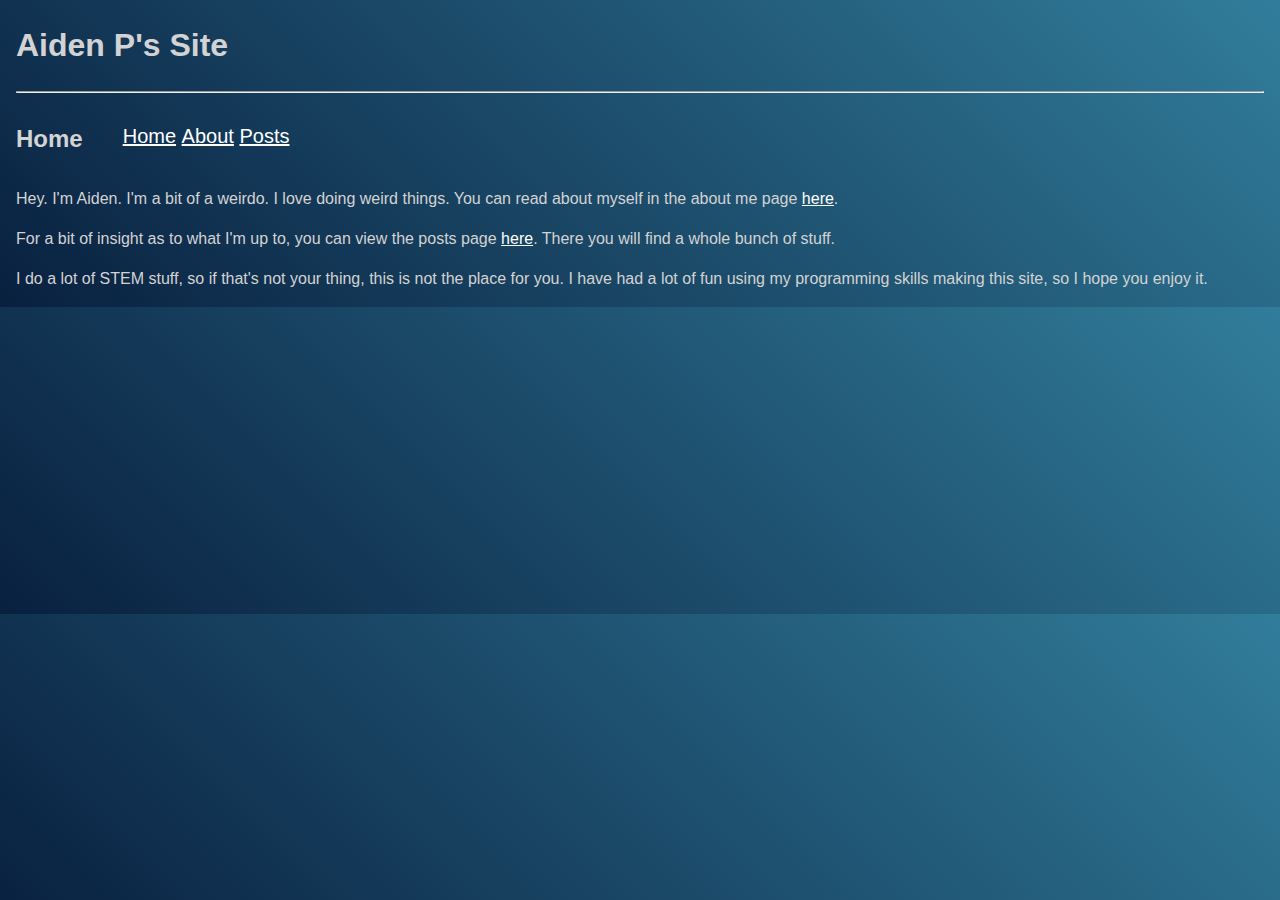
<file: index.html>
<!DOCTYPE html>
<html lang="en">
  <head>
    <meta charset="utf-8" />
    <meta name="viewport" content="width=device-width, initial-scale=1" />
    <link rel="icon" href="https://cdn.glitch.global/6fff105e-4e2a-4b20-97c4-877fc6e30eb2/favicon.ico?v=1690987336920" />
    <title>Aiden P's Site</title>
    <link rel="stylesheet" href="style.css" />
    <script src="/script.js" defer></script>
  </head>
  <body>
    <h1>Aiden P's Site</h1>
    <hr />
    <div id="nav">
      <ul>
        <li><a href="index.html" class="selected">Home</a></li>
        <li><a href="about.html">About</a></li>
        <li><a href="posts/posts.html">Posts</a></li>
      </ul>
    </div>
    <div id="currentPage">
      <h2>Home</h2>
    </div>
    <div id="content">
      

    <p>
      Hey. I'm Aiden. I'm a bit of a weirdo. I love doing weird things. You can
      read about myself in the about me page <a href="about.html">here</a>.
    </p>
    <p>
      For a bit of insight as to what I'm up to, you can view the posts page
      <a href="posts/posts.html">here</a>. There you will find a whole bunch of
      stuff.
    </p>
    <p>
      I do a lot of STEM stuff, so if that's not your thing, this is not the place for you. I have had a lot of fun using my programming skills making this site, so I hope you enjoy it. 
    </p>
    </div>
  </body>
</html>
</file>
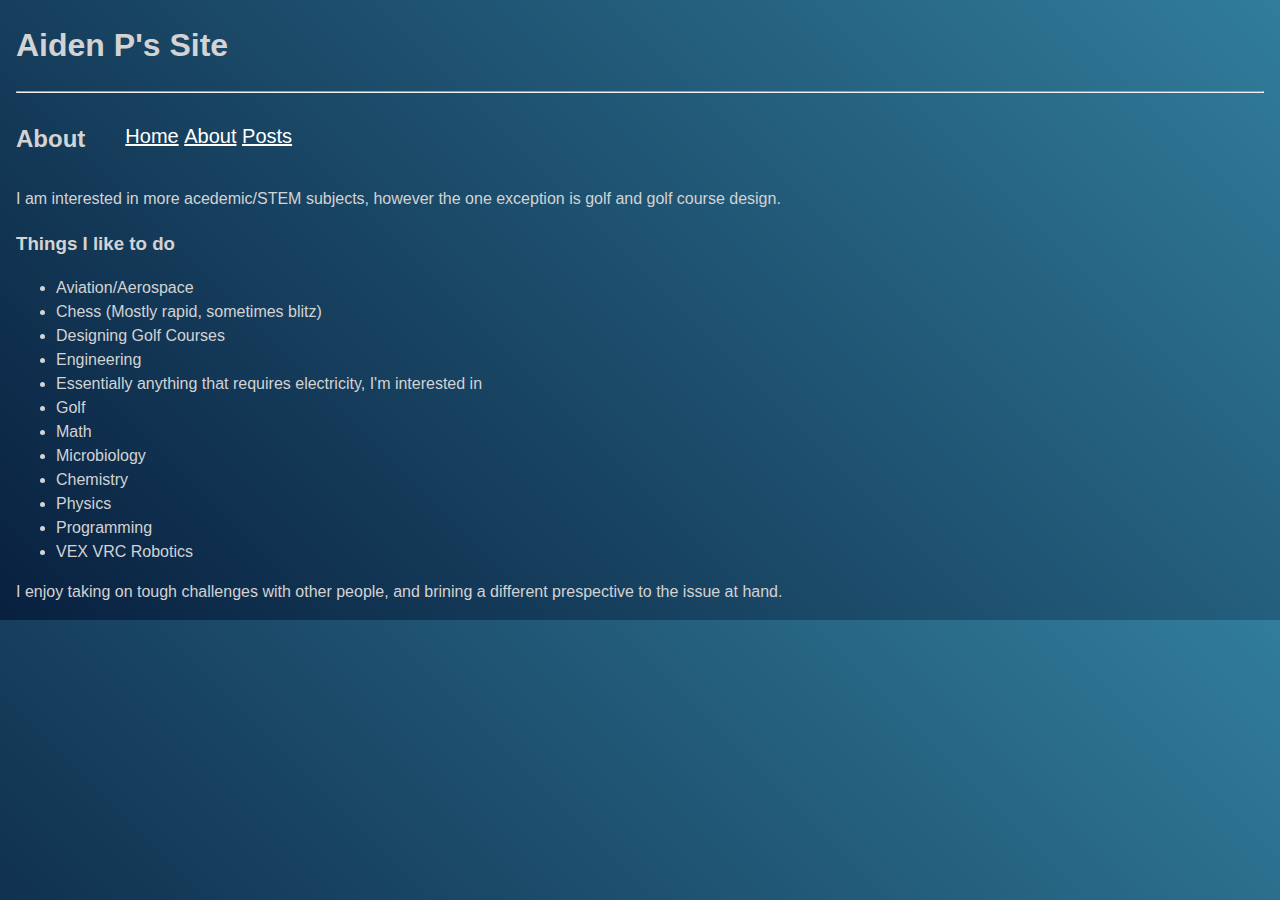
<file: about.html>
<!DOCTYPE html>
<html lang="en-US">
  <head>
    <meta charset="utf-8" />
    <meta name="viewport" content="width=device-width, initial-scale=1" />
    <link rel="icon" href="https://cdn.glitch.global/6fff105e-4e2a-4b20-97c4-877fc6e30eb2/favicon.ico?v=1690987336920" />
    <title>Aiden P's Site</title>
    <link rel="stylesheet" href="style.css" />

    <script src="/script.js" defer></script>
  </head>
  <body>
     <h1>Aiden P's Site</h1>
    <hr />
    <div id="nav">
      <ul>
        <li><a href="index.html" class="selected">Home</a></li>
        <li><a href="about.html">About</a></li>
        <li><a href="posts/posts.html">Posts</a></li>
      </ul>
    </div>
    <div id="currentPage">
      <h2>About</h2>
    </div>
    <div id="content">
      <p>
        I am interested in more acedemic/STEM subjects, however the one exception is
        golf and golf course design.
      </p>
      <h3>Things I like to do</h3>
      <ul>
        <li>Aviation/Aerospace</li>
        <li>Chess (Mostly rapid, sometimes blitz)</li>
        <li>Designing Golf Courses</li>
        <li>Engineering</li>
        <li>
          Essentially anything that requires electricity, I'm interested in
        </li>
        <li>Golf</li>
        <li>Math</li>
        <li>Microbiology</li>
        <li>Chemistry</li>
        <li>Physics</li>
        <li>Programming</li>
        <li>VEX VRC Robotics</li>
      </ul>
      <p>
        I enjoy taking on tough challenges with other people, and brining a different prespective to the issue at hand. 
      </p>
    </div>
  </body>
</html>
</file>
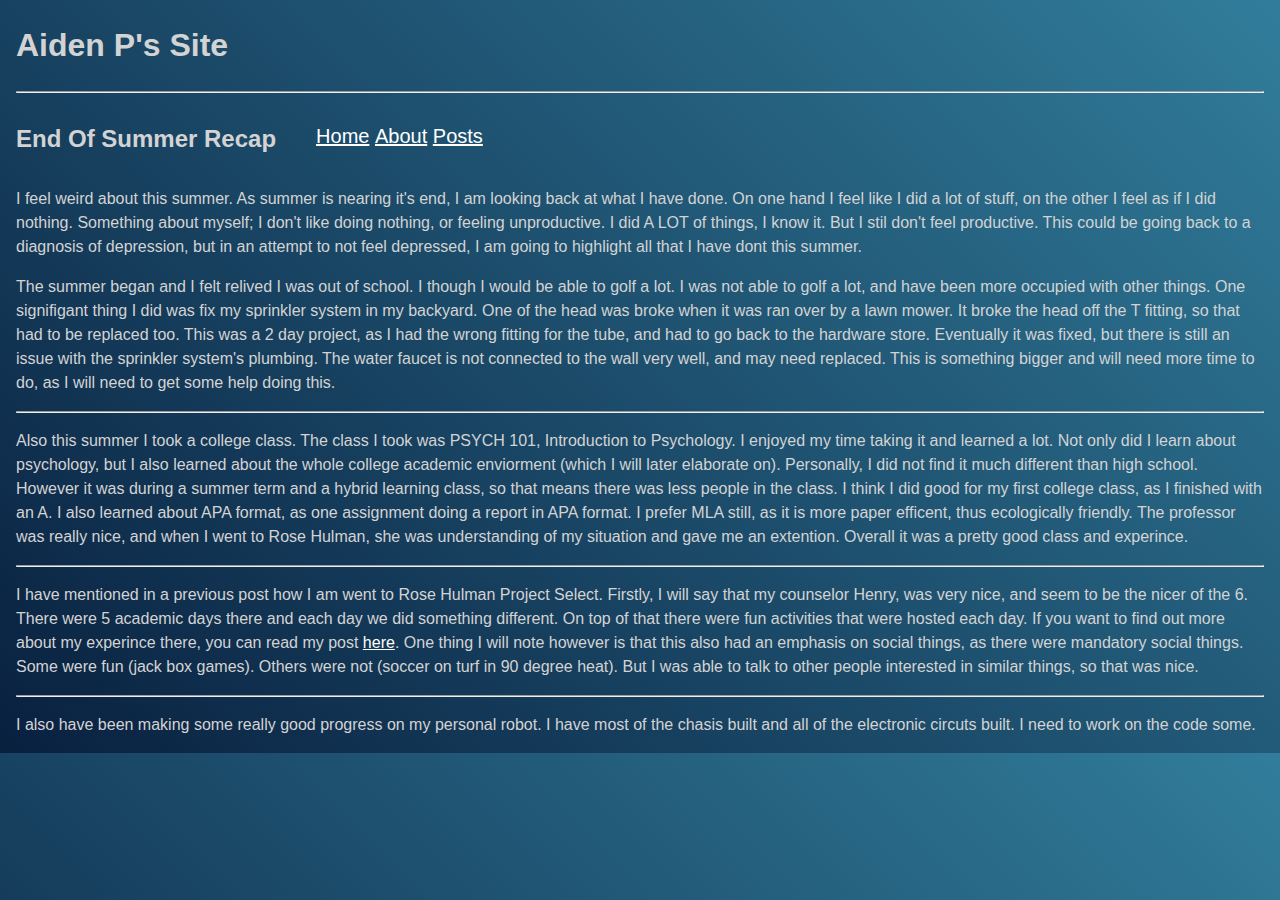
<file: posts/endofsummer23.html>
<!DOCTYPE html>
<html lang="en">
  <head>
    <meta charset="utf-8" />
    <meta name="viewport" content="width=device-width, initial-scale=1" />
    <link rel="icon" href="https://cdn.glitch.global/6fff105e-4e2a-4b20-97c4-877fc6e30eb2/favicon.ico?v=1690987336920" />
    <title>Aiden P's Site</title>
    <link rel="stylesheet" href="/style.css" />
    <script src="/script.js" defer></script>
  </head>
  <body>
    <h1>Aiden P's Site</h1>
    <hr />
    <div id="nav">
      <ul>
        <li><a href="../index.html" class="selected">Home</a></li>
        <li><a href="about.html">About</a></li>
        <li><a href="../posts/posts.html">Posts</a></li>
      </ul>
    </div>
    <div id="currentPage">
      <h2>End Of Summer Recap</h2>
    </div>
    <div id="content">
      <p>
        I feel weird about this summer. As summer is nearing it's end, I am
        looking back at what I have done. On one hand I feel like I did a lot of
        stuff, on the other I feel as if I did nothing. Something about myself;
        I don't like doing nothing, or feeling unproductive. I did A LOT of
        things, I know it. But I stil don't feel productive. This could be going
        back to a diagnosis of depression, but in an attempt to not feel
        depressed, I am going to highlight all that I have dont this summer.
      </p>
      <p>
        The summer began and I felt relived I was out of school. I though I
        would be able to golf a lot. I was not able to golf a lot, and have been
        more occupied with other things. One signifigant thing I did was fix my
        sprinkler system in my backyard. One of the head was broke when it was
        ran over by a lawn mower. It broke the head off the T fitting, so that
        had to be replaced too. This was a 2 day project, as I had the wrong
        fitting for the tube, and had to go back to the hardware store.
        Eventually it was fixed, but there is still an issue with the sprinkler
        system's plumbing. The water faucet is not connected to the wall very
        well, and may need replaced. This is something bigger and will need more
        time to do, as I will need to get some help doing this.
      </p>
      <hr />
      <p>
        Also this summer I took a college class. The class I took was PSYCH 101,
        Introduction to Psychology. I enjoyed my time taking it and learned a
        lot. Not only did I learn about psychology, but I also learned about the
        whole college academic enviorment (which I will later elaborate on).
        Personally, I did not find it much different than high school. However
        it was during a summer term and a hybrid learning class, so that means
        there was less people in the class. I think I did good for my first
        college class, as I finished with an A. I also learned about APA format,
        as one assignment doing a report in APA format. I prefer MLA still, as
        it is more paper efficent, thus ecologically friendly. The professor was
        really nice, and when I went to Rose Hulman, she was understanding of my
        situation and gave me an extention. Overall it was a pretty good class
        and experince.
      </p>
      <hr />
      <p>
        I have mentioned in a previous post how I am went to Rose Hulman Project
        Select. Firstly, I will say that my counselor Henry, was very nice, and
        seem to be the nicer of the 6. There were 5 academic days there and each
        day we did something different. On top of that there were fun activities
        that were hosted each day. If you want to find out more about my
        experince there, you can read my post
        <a href="projectselect.html">here</a>. One thing I will note however is
        that this also had an emphasis on social things, as there were mandatory
        social things. Some were fun (jack box games). Others were not (soccer
        on turf in 90 degree heat). But I was able to talk to other people
        interested in similar things, so that was nice.
      </p>
      <hr />
      <p>
        I also have been making some really good progress on my personal robot. I have most of the chasis built and all of the electronic circuts built. I need to work on the code some.
      </p>
    </div>
  </body>
</html>
</file>
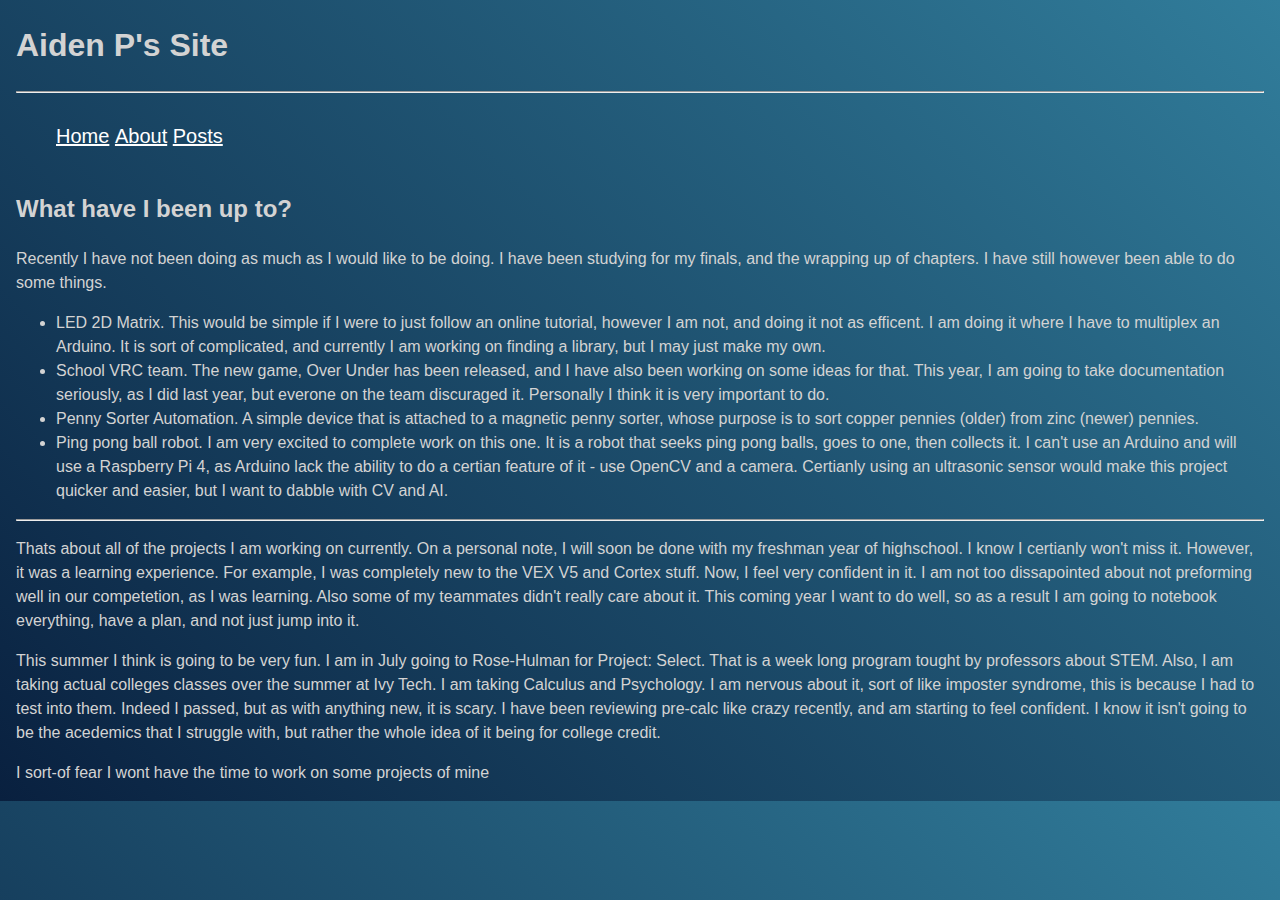
<file: posts/may23recents.html>
<!DOCTYPE html>
<html lang="en">
  <head>
    <meta charset="utf-8" />
    <meta name="viewport" content="width=device-width, initial-scale=1" />
    <link rel="icon" href="https://cdn.glitch.global/6fff105e-4e2a-4b20-97c4-877fc6e30eb2/favicon.ico?v=1690987336920" />
    <title>Aiden P's Site</title>
    <link rel="stylesheet" href="/style.css" />
    <script src="/script.js" defer></script>
  </head>
  <body>
    <h1>Aiden P's Site</h1>
    <hr />
    <div id="nav">
      <ul>
        <li><a href="../index.html">Home</a></li>
        <li><a href="../about.html">About</a></li>
        <li><a href="../../posts/posts.html" class="selected">Posts</a></li>
      </ul>
    </div>
    <h2>What have I been up to?</h2>
    <p>
      Recently I have not been doing as much as I would like to be doing. I have
      been studying for my finals, and the wrapping up of chapters. I have still
      however been able to do some things.
    </p>
    <ul>
      <li>
        LED 2D Matrix. This would be simple if I were to just follow an online
        tutorial, however I am not, and doing it not as efficent. I am doing it
        where I have to multiplex an Arduino. It is sort of complicated, and
        currently I am working on finding a library, but I may just make my own.
      </li>
      <li>
        School VRC team. The new game, Over Under has been released, and I have
        also been working on some ideas for that. This year, I am going to take
        documentation seriously, as I did last year, but everone on the team
        discuraged it. Personally I think it is very important to do.
      </li>
      <li>
        Penny Sorter Automation. A simple device that is attached to a magnetic
        penny sorter, whose purpose is to sort copper pennies (older) from zinc
        (newer) pennies.
      </li>
      <li>
        Ping pong ball robot. I am very excited to complete work on this one. It
        is a robot that seeks ping pong balls, goes to one, then collects it. I
        can't use an Arduino and will use a Raspberry Pi 4, as Arduino lack the
        ability to do a certian feature of it - use OpenCV and a camera.
        Certianly using an ultrasonic sensor would make this project quicker and
        easier, but I want to dabble with CV and AI.
      </li>
    </ul>
    <hr />
    <p>
      Thats about all of the projects I am working on currently. On a personal
      note, I will soon be done with my freshman year of highschool. I know I
      certianly won't miss it. However, it was a learning experience. For
      example, I was completely new to the VEX V5 and Cortex stuff. Now, I feel
      very confident in it. I am not too dissapointed about not preforming well
      in our competetion, as I was learning. Also some of my teammates didn't
      really care about it. This coming year I want to do well, so as a result I
      am going to notebook everything, have a plan, and not just jump into it.
    </p>
    <p>
      This summer I think is going to be very fun. I am in July going to
      Rose-Hulman for Project: Select. That is a week long program tought by
      professors about STEM. Also, I am taking actual colleges classes over the
      summer at Ivy Tech. I am taking Calculus and Psychology. I am nervous
      about it, sort of like imposter syndrome, this is because I had to test
      into them. Indeed I passed, but as with anything new, it is scary. I have
      been reviewing pre-calc like crazy recently, and am starting to feel
      confident. I know it isn't going to be the acedemics that I struggle with,
      but rather the whole idea of it being for college credit.
    </p>
    <p>
      I sort-of fear I wont have the time to work on some projects of mine
    </p>
  </body>
</html>
</file>
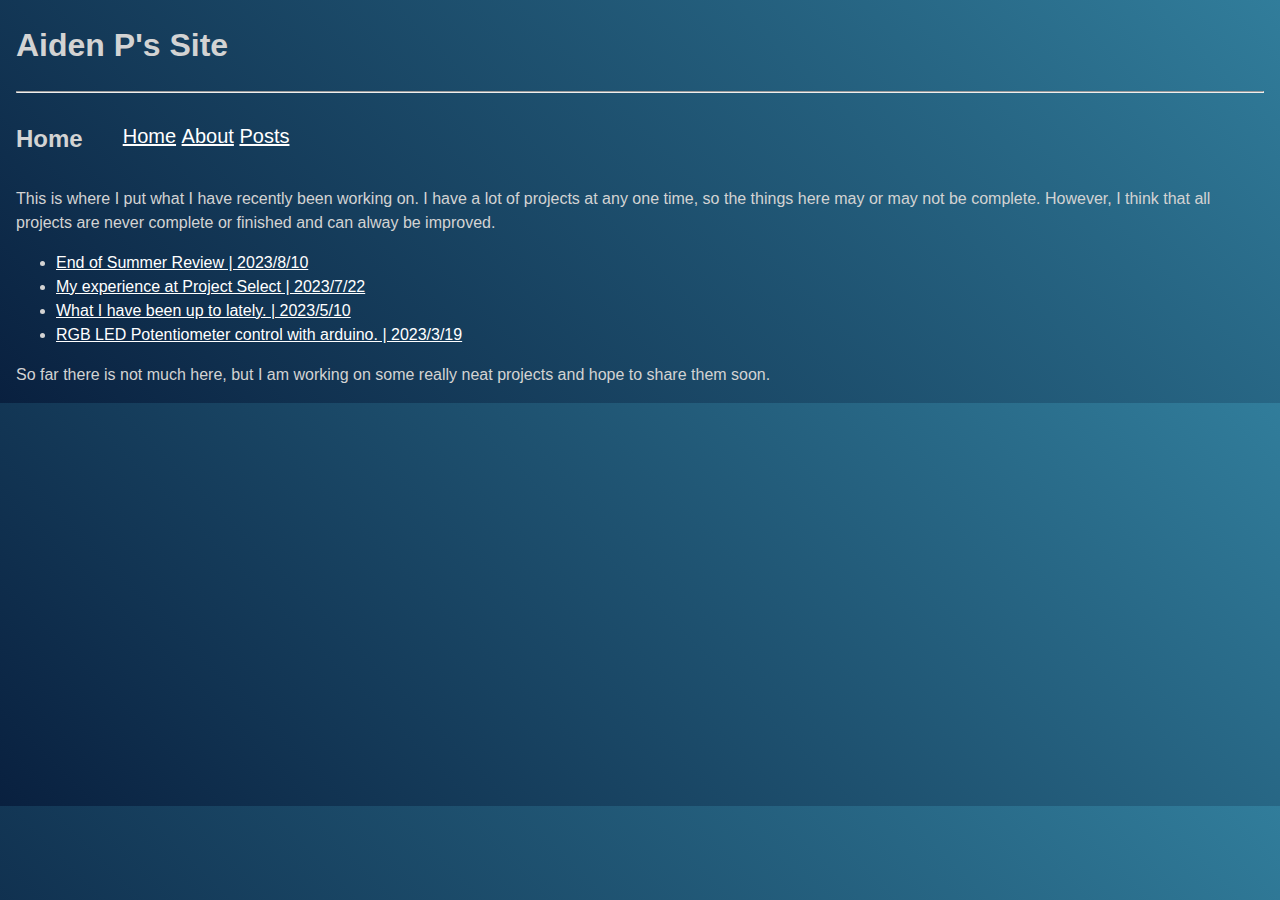
<file: posts/posts.html>
<!DOCTYPE html>
<html lang="en">
  <head>
    <meta charset="utf-8" />
    <meta name="viewport" content="width=device-width, initial-scale=1" />
    <link
      rel="icon"
      href="https://cdn.glitch.global/6fff105e-4e2a-4b20-97c4-877fc6e30eb2/favicon.ico?v=1690987336920"
    />
    <title>Aiden P's Site</title>
    <link rel="stylesheet" href="/style.css" />
    <script src="/script.js" defer></script>
  </head>
  <body>
    <h1>Aiden P's Site</h1>
    <hr />
    <div id="nav">
      <ul>
        <li><a href="../index.html" class="selected">Home</a></li>
        <li><a href="about.html">About</a></li>
        <li><a href="../posts/posts.html">Posts</a></li>
      </ul>
    </div>
    <div id="currentPage">
      <h2>Home</h2>
    </div>
    <div id="content">
      <p>
        This is where I put what I have recently been working on. I have a lot
        of projects at any one time, so the things here may or may not be
        complete. However, I think that all projects are never complete or
        finished and can alway be improved.
      </p>
      <ul>
        <li>
          <a href="endofsummer23.html">End of Summer Review | 2023/8/10</a>
        </li>
        <li>
          <a href="projectselect.html"
            >My experience at Project Select | 2023/7/22</a
          >
        </li>
        <li>
          <a href="may23recents.html"
            >What I have been up to lately. | 2023/5/10</a
          >
        </li>
        <li>
          <a href="rgb-led.html"
            >RGB LED Potentiometer control with arduino. | 2023/3/19</a
          >
        </li>
      </ul>
      <p>
        So far there is not much here, but I am working on some really neat
        projects and hope to share them soon.
      </p>
    </div>
  </body>
</html>
</file>
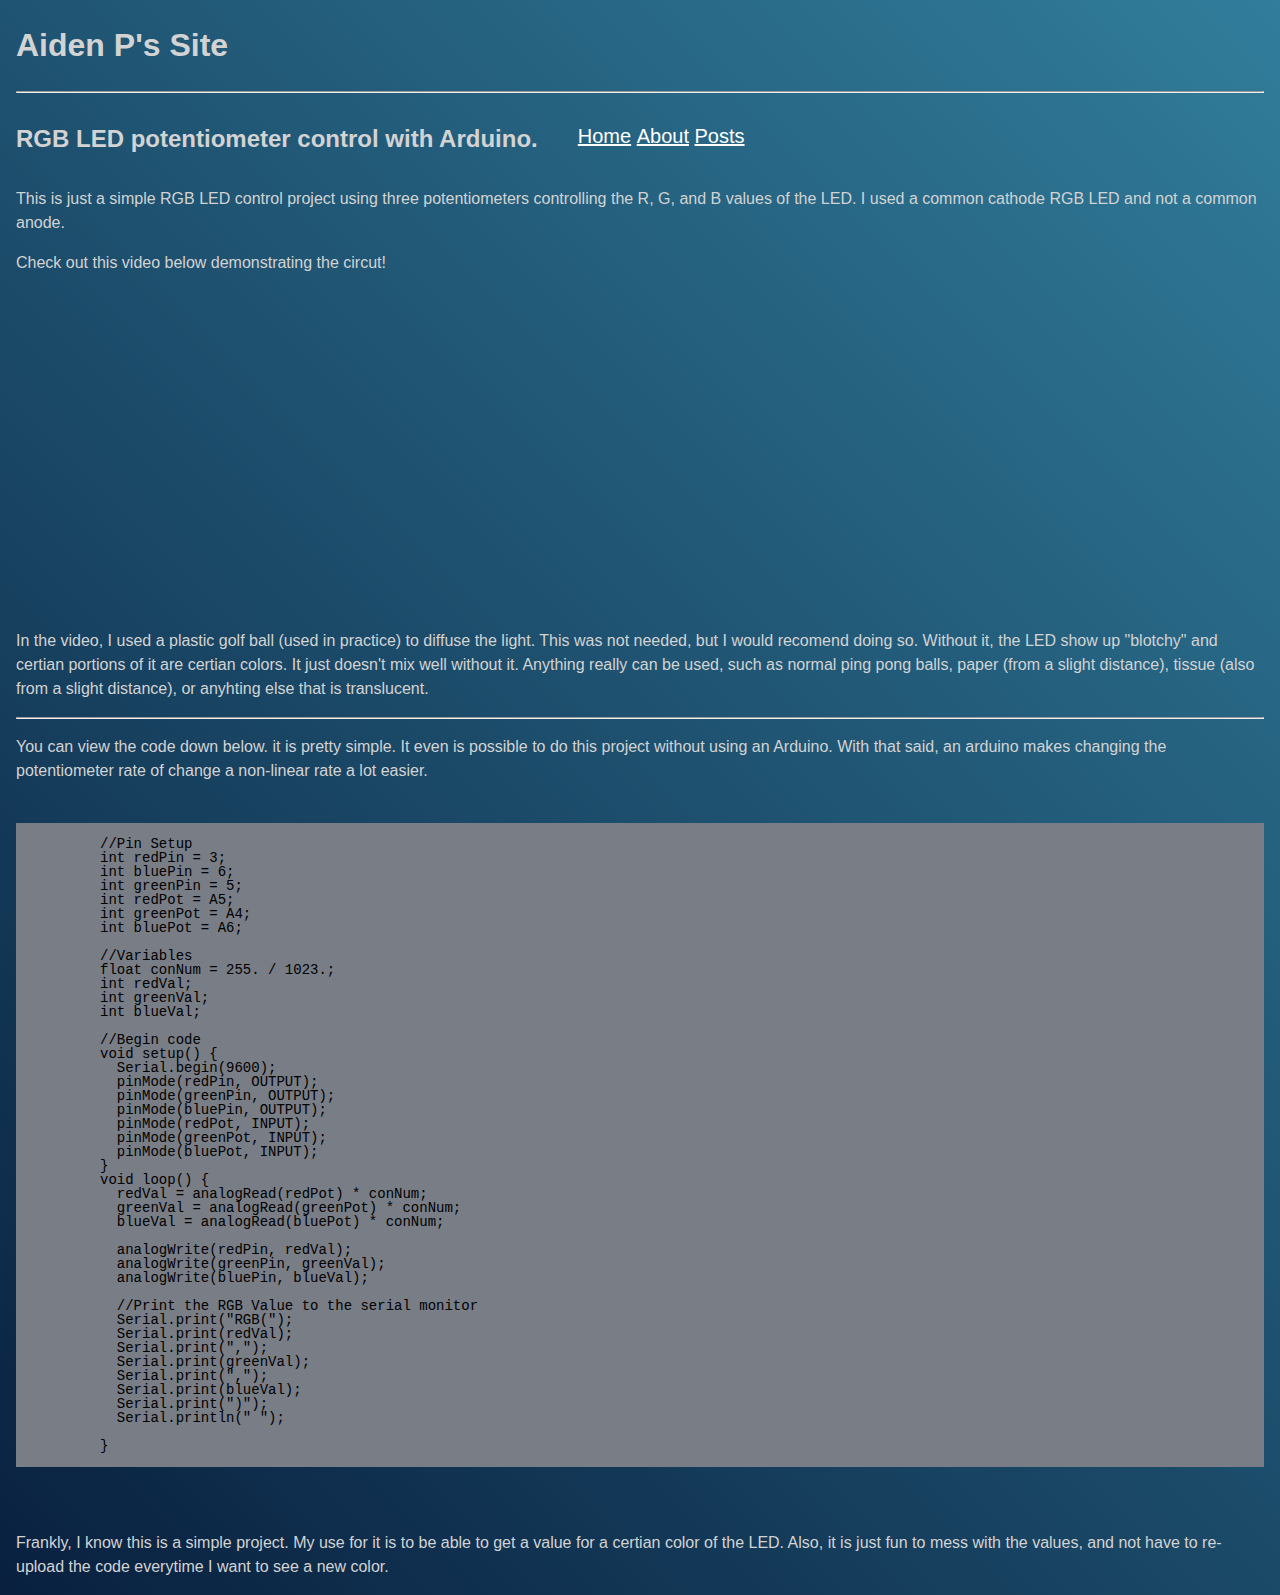
<file: posts/rgb-led.html>
<!DOCTYPE html>
<html lang="en">
  <head>
    <meta charset="utf-8" />
    <meta name="viewport" content="width=device-width, initial-scale=1" />
    <link rel="icon" href="https://cdn.glitch.global/6fff105e-4e2a-4b20-97c4-877fc6e30eb2/favicon.ico?v=1690987336920" />
    <title>Aiden P's Site</title>
    <link rel="stylesheet" href="/style.css" />
    <script src="/script.js" defer></script>
  </head>
  <body>
     <h1>Aiden P's Site</h1>
    <hr />
    <div id="nav">
      <ul>
        <li><a href="../index.html" class="selected">Home</a></li>
        <li><a href="about.html">About</a></li>
        <li><a href="../posts/posts.html">Posts</a></li>
      </ul>
    </div>
    <div id="currentPage">
      <h2>RGB LED potentiometer control with Arduino.</h2>
    </div>
    <div id="content">
      <p>
        This is just a simple RGB LED control project using three potentiometers
        controlling the R, G, and B values of the LED. I used a common cathode
        RGB LED and not a common anode.
      </p>
      <p>Check out this video below demonstrating the circut!</p>
      <iframe
        width="560"
        height="315"
        src="https://www.youtube-nocookie.com/embed/SC-a9jCIIlM"
        title="YouTube video player"
        frameborder="0"
        allow="accelerometer; autoplay; clipboard-write; encrypted-media; gyroscope; picture-in-picture; web-share"
        allowfullscreen
      ></iframe>
      <p>
        In the video, I used a plastic golf ball (used in practice) to diffuse
        the light. This was not needed, but I would recomend doing so. Without
        it, the LED show up "blotchy" and certian portions of it are certian
        colors. It just doesn't mix well without it. Anything really can be
        used, such as normal ping pong balls, paper (from a slight distance),
        tissue (also from a slight distance), or anyhting else that is
        translucent.
      </p>

      <hr />
      <p>
        You can view the code down below. it is pretty simple. It even is
        possible to do this project without using an Arduino. With that said, an
        arduino makes changing the potentiometer rate of change a non-linear
        rate a lot easier.
      </p>
      <pre>
        <code id="code">
          //Pin Setup
          int redPin = 3;
          int bluePin = 6;
          int greenPin = 5;
          int redPot = A5;
          int greenPot = A4;
          int bluePot = A6;

          //Variables
          float conNum = 255. / 1023.;
          int redVal;
          int greenVal;
          int blueVal;

          //Begin code 
          void setup() {
            Serial.begin(9600);
            pinMode(redPin, OUTPUT);
            pinMode(greenPin, OUTPUT);
            pinMode(bluePin, OUTPUT);
            pinMode(redPot, INPUT);
            pinMode(greenPot, INPUT);
            pinMode(bluePot, INPUT);
          }
          void loop() {
            redVal = analogRead(redPot) * conNum;
            greenVal = analogRead(greenPot) * conNum;
            blueVal = analogRead(bluePot) * conNum;
  
            analogWrite(redPin, redVal);
            analogWrite(greenPin, greenVal);
            analogWrite(bluePin, blueVal);

            //Print the RGB Value to the serial monitor
            Serial.print("RGB(");
            Serial.print(redVal);
            Serial.print(",");
            Serial.print(greenVal);
            Serial.print(",");
            Serial.print(blueVal);
            Serial.print(")");
            Serial.println(" ");

          }
        </code>
      </pre>
      <p>
        Frankly, I know this is a simple project. My use for it is to be able to
        get a value for a certian color of the LED. Also, it is just fun to mess
        with the values, and not have to re-upload the code everytime I want to
        see a new color.
      </p>
    </div>
  </body>
</html>
</file>
<file: style.css>
/* a minimalist set of CSS resets */

/* default to border-box */
html {
  box-sizing: border-box;
  font-size: 16px;
  background-image: linear-gradient(45deg, #09203F, #317d9b); 
  color: lightgrey;

}


#nav li{
  display: inline;  
}
/* adjust typography defaults */
body {
  margin: 1rem;
  font-family: sans-serif;
  line-height: 1.5;
}

/* images and videos max out at full width */
img,
video {
  height: auto;
  max-width: 100%;
}

img {
  border-radius: 5%;
  border: 1px solid black;
}

#code {
  font-family: Consolas, monospace;
  font-size: 14px;
  color: black;
  line-height: 1;
  background-color: #797d86;
  display: block;
  width: 100%;
}

a {
  color: white;
}

#nav {
  text-align: center;
  font-size: 20px;
}

#nav, #currentPage {
  display: inline-block
}
#currentPage {
  text-align: center;
  float: left;
}


#imgID1 {
  width: 21%;
  float: left;
}

#imgID2 img{
  width: 10%;
  float: right;
  border-radius: 10%;
}

#imgID3 {
  float: left;
  width: 14%;
  padding: 2px;
}

#imgID4 {
  float: right;
  width: 13%;
}
</file>
